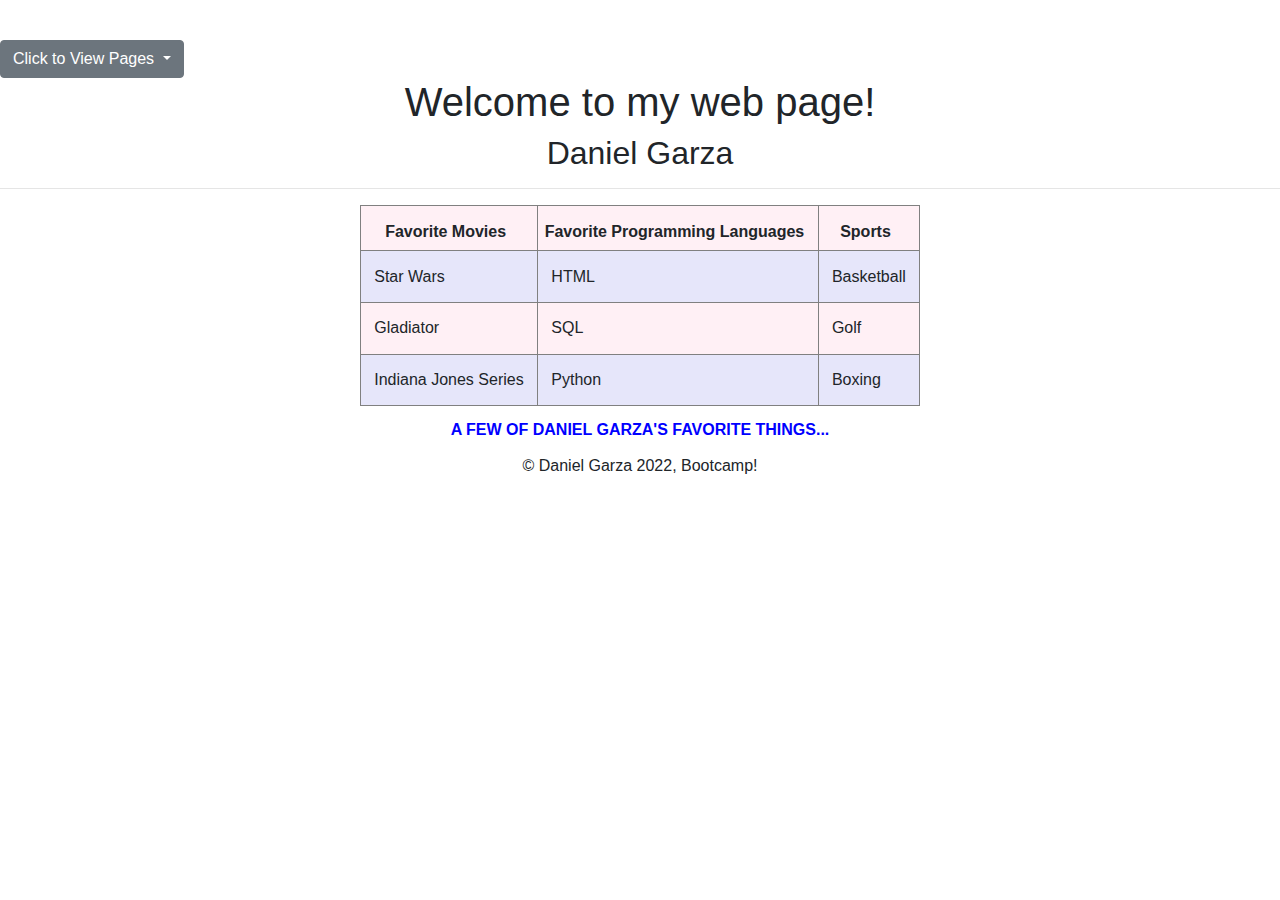
<file: index.html>
<!DOCTYPE html>
<html lang="en">
    <head>
        <meta charset="UTF-8">
        <meta http-equiv="X-UA-Compatible" content="IE=edge">
        <meta name="viewport" content="width=device-width, initial-scale=1.0">
        <title>Daniel Garza - Home Page</title>

        <link rel="stylesheet" type="text/css" href="css/mediaQuery.css">
        <link rel="stylesheet" type="text/css" href="css/favTable.css">

        <link rel="stylesheet"
        href="https://stackpath.bootstrapcdn.com/bootstrap/4.3.1/css/bootstrap.min.css"
        integrity="sha384-ggOyR0iXCbMQv3Xipma34MD+dH/1fQ784/j6cY/iJTQUOhcWr7x9JvoRxT2MZw1T"
        crossorigin="anonymous">

    </head>

    <body>
        <nav id="navigationlist">
            <ul class="nav nav-pills nav-fill">
                <li class="nav-item">
                <a class="nav-link active" href="index.html">Home</a>
                </li>
                <li class="nav-item">
                <a class="nav-link" href="headings.html">Headings</a>
                </li>
                <li class="nav-item">
                <a class="nav-link" href="text.html">Text</a>
                </li>
                <li class="nav-item">
                    <a class="nav-link" href="bulletlist.html">Bullet List</a>
                </li>
                <li class="nav-item">
                    <a class="nav-link" href="numberlist.html">Number List</a>
                </li>
                <li class="nav-item">
                    <a class="nav-link" href="css.html">CSS</a>
                </li>
                <li class="nav-item">
                    <a class="nav-link" href="travel.html">Travel</a>
                </li>
                <li class="nav-item">
                    <a class="nav-link" href="bootstrap.html">Bootstrap</a>
                </li>
            </ul>
        
        </nav>

            <nav id="smallScreenNav">
            <div class="dropdown">
                <button class="btn btn-secondary dropdown-toggle" type="button" id="dropdownMenuButton" data-toggle="dropdown" aria-expanded="false">
                  Click to View Pages
                </button>
                <div class="dropdown-menu" aria-labelledby="dropdownMenuButton">
                  <a class="dropdown-item" href="index.html">Home</a>
                  <a class="dropdown-item" href="headings.html">Headings</a>
                  <a class="dropdown-item" href="text.html">Text</a>
                  <a class="dropdown-item" href="bulletlist.html">Bullet List</a>
                  <a class="dropdown-item" href="numberlist.html">Number List</a>
                  <a class="dropdown-item" href="css.html">CSS</a>
                  <a class="dropdown-item" href="travel.html">Travel</a>
                  <a class="dropdown-item" href="bootstrap.html">Bootstrap</a>
                </div>
              </div>
            </nav>

            <!-- <ul>
                <li><a href="index.html">Home</a></li>
                <li><a href="headings.html">Headings</a></li>
                <li><a href="text.html">Text</a></li>
                <li><a href="bulletlist.html">Bullet List</a></li>
                <li><a href="numberlist.html">Number List</a></li>
                <li><a href="css.html">CSS</a></li>
                <li><a href="travel.html">Travel</a></li>
                <li><a href="bootstrap.html">Bootstrap</a></li>
            </ul> -->

        

        <center>
            <h1>Welcome to my web page!</h1>
            <h2>Daniel Garza</h2>
            <hr>

            <!-- Favorite Movie -->
            <!-- Favorite Programming Languages -->
            <!-- Favorite Sports -->

            <table border="1" class="favTable">
                <caption>
                    A few of Daniel Garza's Favorite Things...
                </caption>
                <tr>
                    <th>Favorite Movies</th>
                    <th>Favorite Programming Languages</th>
                    <th>Sports</th>
                </tr>
                <tr>
                    <td>Star Wars</td>
                    <td>HTML</td>
                    <td>Basketball</td>
                </tr>
                <tr>
                    <td>Gladiator</td>
                    <td>SQL</td>
                    <td>Golf</td>
                </tr>
                <tr>
                    <td>Indiana Jones Series</td>
                    <td>Python</td>
                    <td>Boxing</td>
                </tr>
            </table>

        <footer>
            <!-- <p><a href="index.html">Return to home page</a> -->
            <p>&copy; Daniel Garza 2022, Bootcamp!</p>
        </footer>

        </center>

        <script src="https://code.jquery.com/jquery-3.3.1.slim.min.js" integrity="sha384-q8i/X+965DzO0rT7abK41JStQIAqVgRVzpbzo5smXKp4YfRvH+8abtTE1Pi6jizo" crossorigin="anonymous"></script>
        <script src="https://cdnjs.cloudflare.com/ajax/libs/popper.js/1.14.7/umd/popper.min.js" integrity="sha384-UO2eT0CpHqdSJQ6hJty5KVphtPhzWj9WO1clHTMGa3JDZwrnQq4sF86dIHNDz0W1" crossorigin="anonymous"></script>
        <script src="https://stackpath.bootstrapcdn.com/bootstrap/4.3.1/js/bootstrap.min.js" integrity="sha384-JjSmVgyd0p3pXB1rRibZUAYoIIy6OrQ6VrjIEaFf/nJGzIxFDsf4x0xIM+B07jRM" crossorigin="anonymous"></script>

    </body>


</html>
</file>
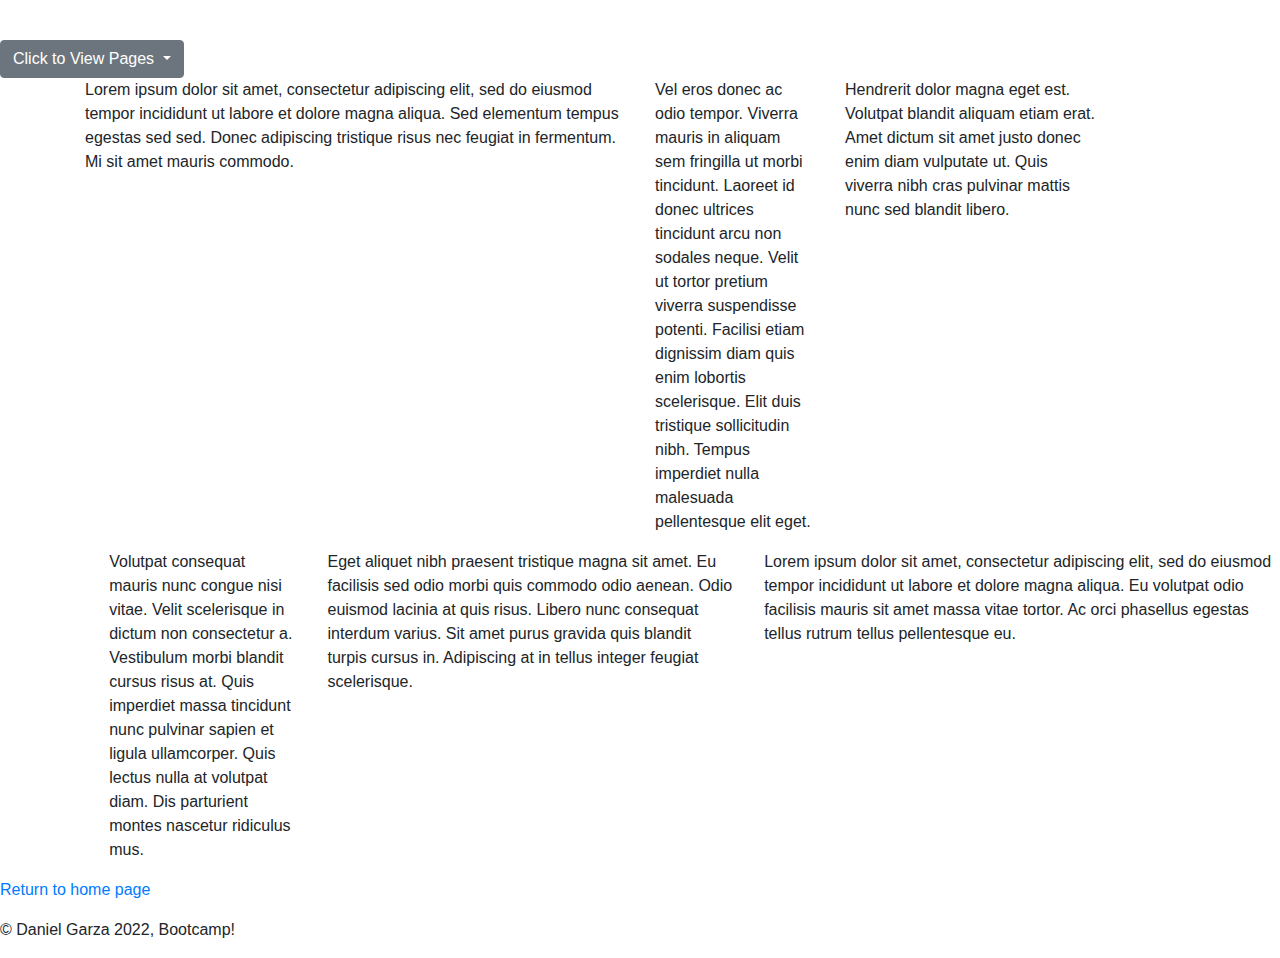
<file: bootstrap.html>
<html>
    <head>
        <title>Bootstrap</title>

        <link rel="stylesheet" type="text/css" href="css/mediaQuery.css">

        <!-- Bootstrap Link (REQUIRED) -->
        <link rel="stylesheet"
        href="https://stackpath.bootstrapcdn.com/bootstrap/4.3.1/css/bootstrap.min.css"
        integrity="sha384-ggOyR0iXCbMQv3Xipma34MD+dH/1fQ784/j6cY/iJTQUOhcWr7x9JvoRxT2MZw1T"
        crossorigin="anonymous">

    </head>

    <body>

        <nav id="navigationlist">
            <ul class="nav nav-pills nav-fill">
                <li class="nav-item">
                <a class="nav-link" href="index.html">Home</a>
                </li>
                <li class="nav-item">
                <a class="nav-link" href="headings.html">Headings</a>
                </li>
                <li class="nav-item">
                <a class="nav-link" href="text.html">Text</a>
                </li>
                <li class="nav-item">
                    <a class="nav-link" href="bulletlist.html">Bullet List</a>
                </li>
                <li class="nav-item">
                    <a class="nav-link" href="numberlist.html">Number List</a>
                </li>
                <li class="nav-item">
                    <a class="nav-link" href="css.html">CSS</a>
                </li>
                <li class="nav-item">
                    <a class="nav-link" href="travel.html">Travel</a>
                </li>
                <li class="nav-item">
                    <a class="nav-link active" href="bootstrap.html">Bootstrap</a>
                </li>
            </ul>
        </nav>

        <nav id="smallScreenNav">
            <div class="dropdown">
                <button class="btn btn-secondary dropdown-toggle" type="button" id="dropdownMenuButton" data-toggle="dropdown" aria-expanded="false">
                  Click to View Pages
                </button>
                <div class="dropdown-menu" aria-labelledby="dropdownMenuButton">
                  <a class="dropdown-item" href="index.html">Home</a>
                  <a class="dropdown-item" href="headings.html">Headings</a>
                  <a class="dropdown-item" href="text.html">Text</a>
                  <a class="dropdown-item" href="bulletlist.html">Bullet List</a>
                  <a class="dropdown-item" href="numberlist.html">Number List</a>
                  <a class="dropdown-item" href="css.html">CSS</a>
                  <a class="dropdown-item" href="travel.html">Travel</a>
                  <a class="dropdown-item" href="bootstrap.html">Bootstrap</a>
                </div>
              </div>
            </nav>

        <!-- Bootstrap Class Container -->
        <div class="container">
            <!-- Bootstrap Row -->
            <div class="row">
                <!-- With a row, you have your column (max 12 columns)-->
                
                <div class="col-md-4">
                    <!-- First black takes up for columns of space in the row -->
                </div>

                <div class="col-md-4">
                    <!-- Second black takes up for columns of space in the row -->
                </div>

                <div class="col-md-4">
                    <!-- Third black takes up for columns of space in the row -->
                </div>

            </div>

        </div>

        <div class="container">
            <div class="row">
                <div class="col-md-6">
                    <p>Lorem ipsum dolor sit amet, consectetur adipiscing elit, sed do eiusmod tempor incididunt ut labore et dolore magna aliqua. Sed elementum tempus egestas sed sed. Donec adipiscing tristique risus nec feugiat in fermentum. Mi sit amet mauris commodo.</p>
                </div>
                
                <div class="col-md-2">
                    <p>Vel eros donec ac odio tempor. Viverra mauris in aliquam sem fringilla ut morbi tincidunt. Laoreet id donec ultrices tincidunt arcu non sodales neque. Velit ut tortor pretium viverra suspendisse potenti. Facilisi etiam dignissim diam quis enim lobortis scelerisque. Elit duis tristique sollicitudin nibh. Tempus imperdiet nulla malesuada pellentesque elit eget.</p>
                </div>

                <div class="col-md-3">
                    <p>Hendrerit dolor magna eget est. Volutpat blandit aliquam etiam erat. Amet dictum sit amet justo donec enim diam vulputate ut. Quis viverra nibh cras pulvinar mattis nunc sed blandit libero.</p>
                </div>
            </div>
        </div>


        <!-- <div class="container"> -->
            <!-- Populates fromn right to left -->
            <div class="row justify-content-end">
                <div class="col-md-2">
                    <p>Volutpat consequat mauris nunc congue nisi vitae. Velit scelerisque in dictum non consectetur a. Vestibulum morbi blandit cursus risus at. Quis imperdiet massa tincidunt nunc pulvinar sapien et ligula ullamcorper. Quis lectus nulla at volutpat diam. Dis parturient montes nascetur ridiculus mus.</p>
                </div>
                
                <div class="col-md-4">
                    <p>Eget aliquet nibh praesent tristique magna sit amet. Eu facilisis sed odio morbi quis commodo odio aenean. Odio euismod lacinia at quis risus. Libero nunc consequat interdum varius. Sit amet purus gravida quis blandit turpis cursus in. Adipiscing at in tellus integer feugiat scelerisque.</p>
                </div>

                <div class="col-md-5">
                    <p>Lorem ipsum dolor sit amet, consectetur adipiscing elit, sed do eiusmod tempor incididunt ut labore et dolore magna aliqua. Eu volutpat odio facilisis mauris sit amet massa vitae tortor. Ac orci phasellus egestas tellus rutrum tellus pellentesque eu.</p>
                </div>
            </div>
        
            
        
        <!-- </div> -->


        <footer>
            <p><a href="index.html">Return to home page</a>
            <p>&copy; Daniel Garza 2022, Bootcamp!</p>
        </footer>

        <!-- Bootstrap Link (REQUIRED) -->
        <script src="https://code.jquery.com/jquery-3.3.1.slim.min.js" integrity="sha384-q8i/X+965DzO0rT7abK41JStQIAqVgRVzpbzo5smXKp4YfRvH+8abtTE1Pi6jizo" crossorigin="anonymous"></script>
        <script src="https://cdnjs.cloudflare.com/ajax/libs/popper.js/1.14.7/umd/popper.min.js" integrity="sha384-UO2eT0CpHqdSJQ6hJty5KVphtPhzWj9WO1clHTMGa3JDZwrnQq4sF86dIHNDz0W1" crossorigin="anonymous"></script>
        <script src="https://stackpath.bootstrapcdn.com/bootstrap/4.3.1/js/bootstrap.min.js" integrity="sha384-JjSmVgyd0p3pXB1rRibZUAYoIIy6OrQ6VrjIEaFf/nJGzIxFDsf4x0xIM+B07jRM" crossorigin="anonymous"></script>

    </body>

</html>
</file>
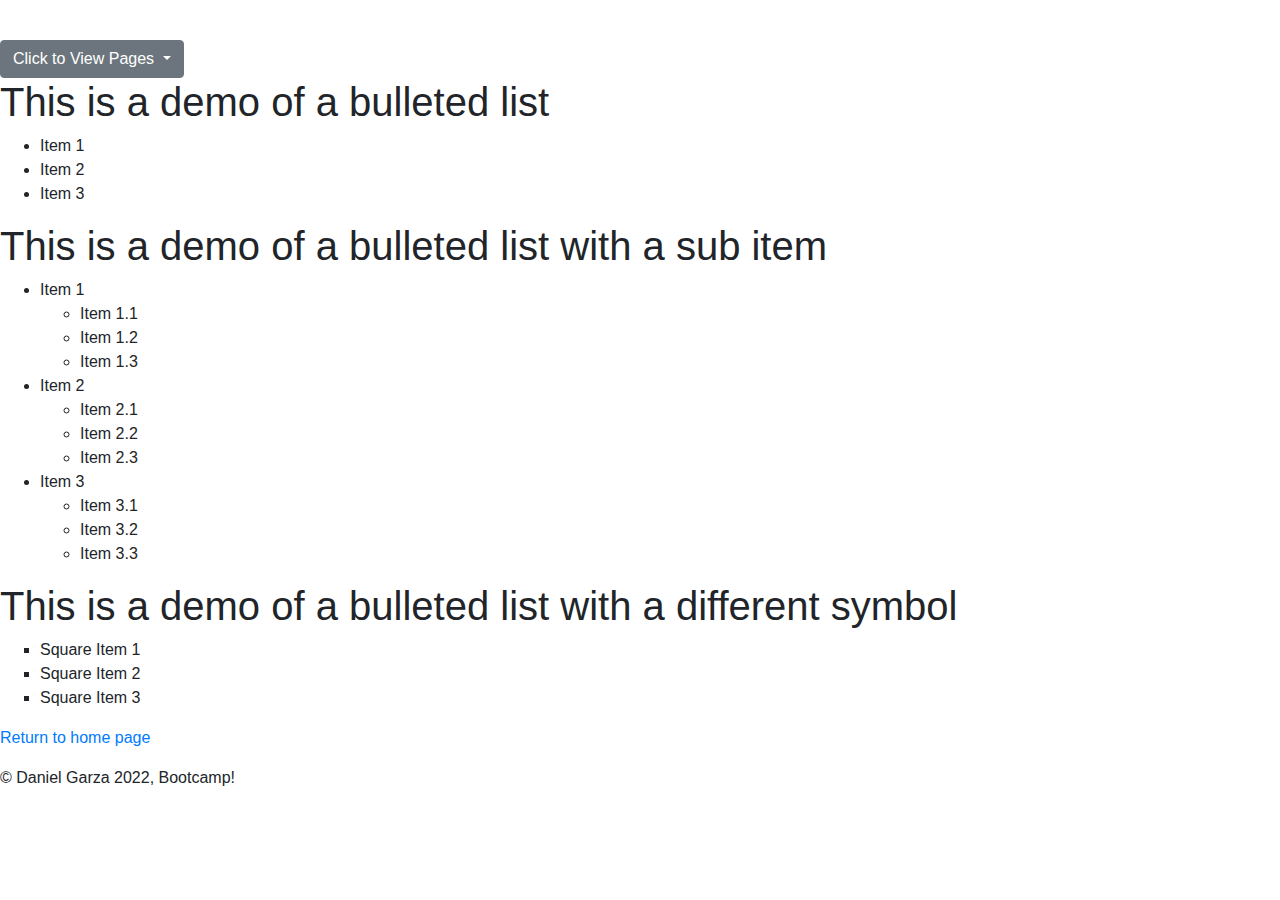
<file: bulletlist.html>
<html>
<head>
    <title>Bullet List</title>

    <link rel="stylesheet" type="text/css" href="css/mediaQuery.css">

    <link rel="stylesheet"
        href="https://stackpath.bootstrapcdn.com/bootstrap/4.3.1/css/bootstrap.min.css"
        integrity="sha384-ggOyR0iXCbMQv3Xipma34MD+dH/1fQ784/j6cY/iJTQUOhcWr7x9JvoRxT2MZw1T"
        crossorigin="anonymous">
    
    <link rel="stylesheet" type="text/css" href="css/style.css">
        
</head>

<body>
    <nav id="navigationlist">
        <ul class="nav nav-pills nav-fill">
            <li class="nav-item">
            <a class="nav-link" href="index.html">Home</a>
            </li>
            <li class="nav-item">
            <a class="nav-link" href="headings.html">Headings</a>
            </li>
            <li class="nav-item">
            <a class="nav-link" href="text.html">Text</a>
            </li>
            <li class="nav-item">
                <a class="nav-link active" href="bulletlist.html">Bullet List</a>
            </li>
            <li class="nav-item">
                <a class="nav-link" href="numberlist.html">Number List</a>
            </li>
            <li class="nav-item">
                <a class="nav-link" href="css.html">CSS</a>
            </li>
            <li class="nav-item">
                <a class="nav-link" href="travel.html">Travel</a>
            </li>
            <li class="nav-item">
                <a class="nav-link" href="bootstrap.html">Bootstrap</a>
            </li>
        </ul>
    </nav>

    <nav id="smallScreenNav">
        <div class="dropdown">
            <button class="btn btn-secondary dropdown-toggle" type="button" id="dropdownMenuButton" data-toggle="dropdown" aria-expanded="false">
              Click to View Pages
            </button>
            <div class="dropdown-menu" aria-labelledby="dropdownMenuButton">
              <a class="dropdown-item" href="index.html">Home</a>
              <a class="dropdown-item" href="headings.html">Headings</a>
              <a class="dropdown-item" href="text.html">Text</a>
              <a class="dropdown-item" href="bulletlist.html">Bullet List</a>
              <a class="dropdown-item" href="numberlist.html">Number List</a>
              <a class="dropdown-item" href="css.html">CSS</a>
              <a class="dropdown-item" href="travel.html">Travel</a>
              <a class="dropdown-item" href="bootstrap.html">Bootstrap</a>
            </div>
          </div>
    </nav>

    <h1>This is a demo of a bulleted list</h1>
    <ul>
        <li>Item 1</li>
        <li>Item 2</li>
        <li>Item 3</li>
    </ul>
   
    <h1>This is a demo of a bulleted list with a sub item</h1>
    <ul>
        <li>Item 1</li>
        <ul>
            <li>Item 1.1</li>
            <li>Item 1.2</li>
            <li>Item 1.3</li>
        </ul>
        <li>Item 2</li>
        <ul>
            <li>Item 2.1</li>
            <li>Item 2.2</li>
            <li>Item 2.3</li>
        </ul>
        <li>Item 3</li>
        <ul>
            <li>Item 3.1</li>
            <li>Item 3.2</li>
            <li>Item 3.3</li>
        </ul>
    </ul>

    <h1>This is a demo of a bulleted list with a different symbol</h1>
    <ul type="square">
        <li>Square Item 1</li>
        <li>Square Item 2</li>
        <li>Square Item 3</li>
    </ul>

    <footer>
        <p><a href="index.html">Return to home page</a>
        <p>&copy; Daniel Garza 2022, Bootcamp!</p>
    </footer>

    <script src="https://code.jquery.com/jquery-3.3.1.slim.min.js" integrity="sha384-q8i/X+965DzO0rT7abK41JStQIAqVgRVzpbzo5smXKp4YfRvH+8abtTE1Pi6jizo" crossorigin="anonymous"></script>
    <script src="https://cdnjs.cloudflare.com/ajax/libs/popper.js/1.14.7/umd/popper.min.js" integrity="sha384-UO2eT0CpHqdSJQ6hJty5KVphtPhzWj9WO1clHTMGa3JDZwrnQq4sF86dIHNDz0W1" crossorigin="anonymous"></script>
    <script src="https://stackpath.bootstrapcdn.com/bootstrap/4.3.1/js/bootstrap.min.js" integrity="sha384-JjSmVgyd0p3pXB1rRibZUAYoIIy6OrQ6VrjIEaFf/nJGzIxFDsf4x0xIM+B07jRM" crossorigin="anonymous"></script>

</body>

</html>
</file>
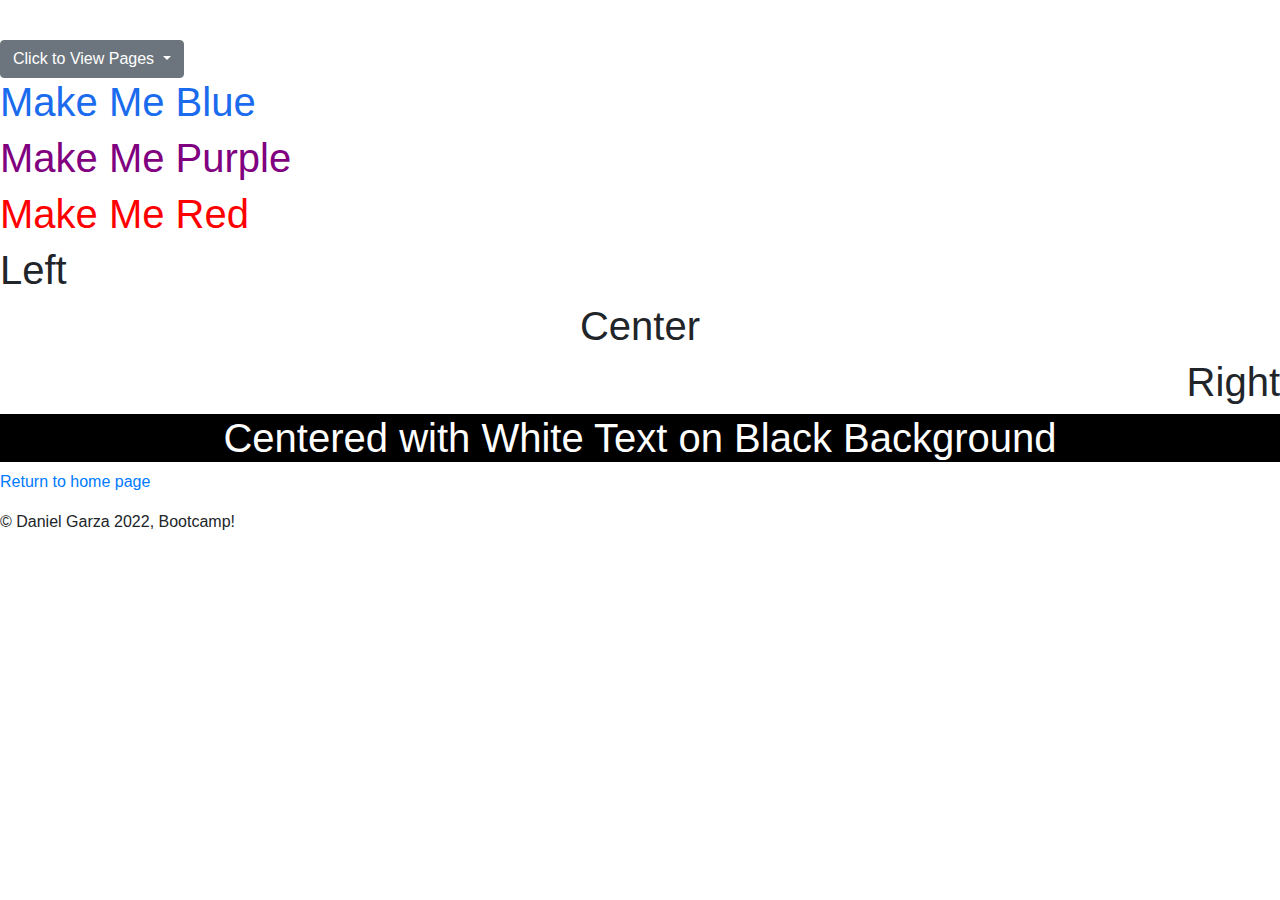
<file: css.html>
<html>
<head>
    <title>CSS</title>

    <link rel="stylesheet" type="text/css" href="css/mediaQuery.css">

    <link rel="stylesheet"
        href="https://stackpath.bootstrapcdn.com/bootstrap/4.3.1/css/bootstrap.min.css"
        integrity="sha384-ggOyR0iXCbMQv3Xipma34MD+dH/1fQ784/j6cY/iJTQUOhcWr7x9JvoRxT2MZw1T"
        crossorigin="anonymous">

    <link rel="stylesheet" type="text/css" href="css/style.css">

    <!-- Internal CSS (Cascading Style Sheets)-->
    <!-- Classes begin with . example .blue-->
    <!-- ids begin with # example #purple-->
    <!-- <style>
        h1{font-size: 40px;}
        .blue{color: #1a6bed;}
        #purple{color: purple;}
        .red{color: red;}

    </style> -->
</head>

<body>
    <nav id="navigationlist">
        <ul class="nav nav-pills nav-fill">
            <li class="nav-item">
            <a class="nav-link" href="index.html">Home</a>
            </li>
            <li class="nav-item">
            <a class="nav-link" href="headings.html">Headings</a>
            </li>
            <li class="nav-item">
            <a class="nav-link" href="text.html">Text</a>
            </li>
            <li class="nav-item">
                <a class="nav-link" href="bulletlist.html">Bullet List</a>
            </li>
            <li class="nav-item">
                <a class="nav-link" href="numberlist.html">Number List</a>
            </li>
            <li class="nav-item">
                <a class="nav-link active" href="css.html">CSS</a>
            </li>
            <li class="nav-item">
                <a class="nav-link" href="travel.html">Travel</a>
            </li>
            <li class="nav-item">
                <a class="nav-link" href="bootstrap.html">Bootstrap</a>
            </li>
        </ul>
    </nav>

    <nav id="smallScreenNav">
        <div class="dropdown">
            <button class="btn btn-secondary dropdown-toggle" type="button" id="dropdownMenuButton" data-toggle="dropdown" aria-expanded="false">
              Click to View Pages
            </button>
            <div class="dropdown-menu" aria-labelledby="dropdownMenuButton">
              <a class="dropdown-item" href="index.html">Home</a>
              <a class="dropdown-item" href="headings.html">Headings</a>
              <a class="dropdown-item" href="text.html">Text</a>
              <a class="dropdown-item" href="bulletlist.html">Bullet List</a>
              <a class="dropdown-item" href="numberlist.html">Number List</a>
              <a class="dropdown-item" href="css.html">CSS</a>
              <a class="dropdown-item" href="travel.html">Travel</a>
              <a class="dropdown-item" href="bootstrap.html">Bootstrap</a>
            </div>
          </div>
    </nav>

    <h1 class="blue">Make Me Blue</h1>
    <h1 id="purple">Make Me Purple</h1>
    <h1 class="red">Make Me Red</h1>
    <h1 class="alignleft">Left</h1>
    <h1 class="aligncenter">Center</h1>
    <h1 class="alignright">Right</h1>
    <h1 class="aligncenter white blackbackground">Centered with White Text on Black Background</h1>

    <footer>
        <p><a href="index.html">Return to home page</a>
        <p>&copy; Daniel Garza 2022, Bootcamp!</p>
    </footer>

    <script src="https://code.jquery.com/jquery-3.3.1.slim.min.js" integrity="sha384-q8i/X+965DzO0rT7abK41JStQIAqVgRVzpbzo5smXKp4YfRvH+8abtTE1Pi6jizo" crossorigin="anonymous"></script>
    <script src="https://cdnjs.cloudflare.com/ajax/libs/popper.js/1.14.7/umd/popper.min.js" integrity="sha384-UO2eT0CpHqdSJQ6hJty5KVphtPhzWj9WO1clHTMGa3JDZwrnQq4sF86dIHNDz0W1" crossorigin="anonymous"></script>
    <script src="https://stackpath.bootstrapcdn.com/bootstrap/4.3.1/js/bootstrap.min.js" integrity="sha384-JjSmVgyd0p3pXB1rRibZUAYoIIy6OrQ6VrjIEaFf/nJGzIxFDsf4x0xIM+B07jRM" crossorigin="anonymous"></script>

</body>

</html>
</file>
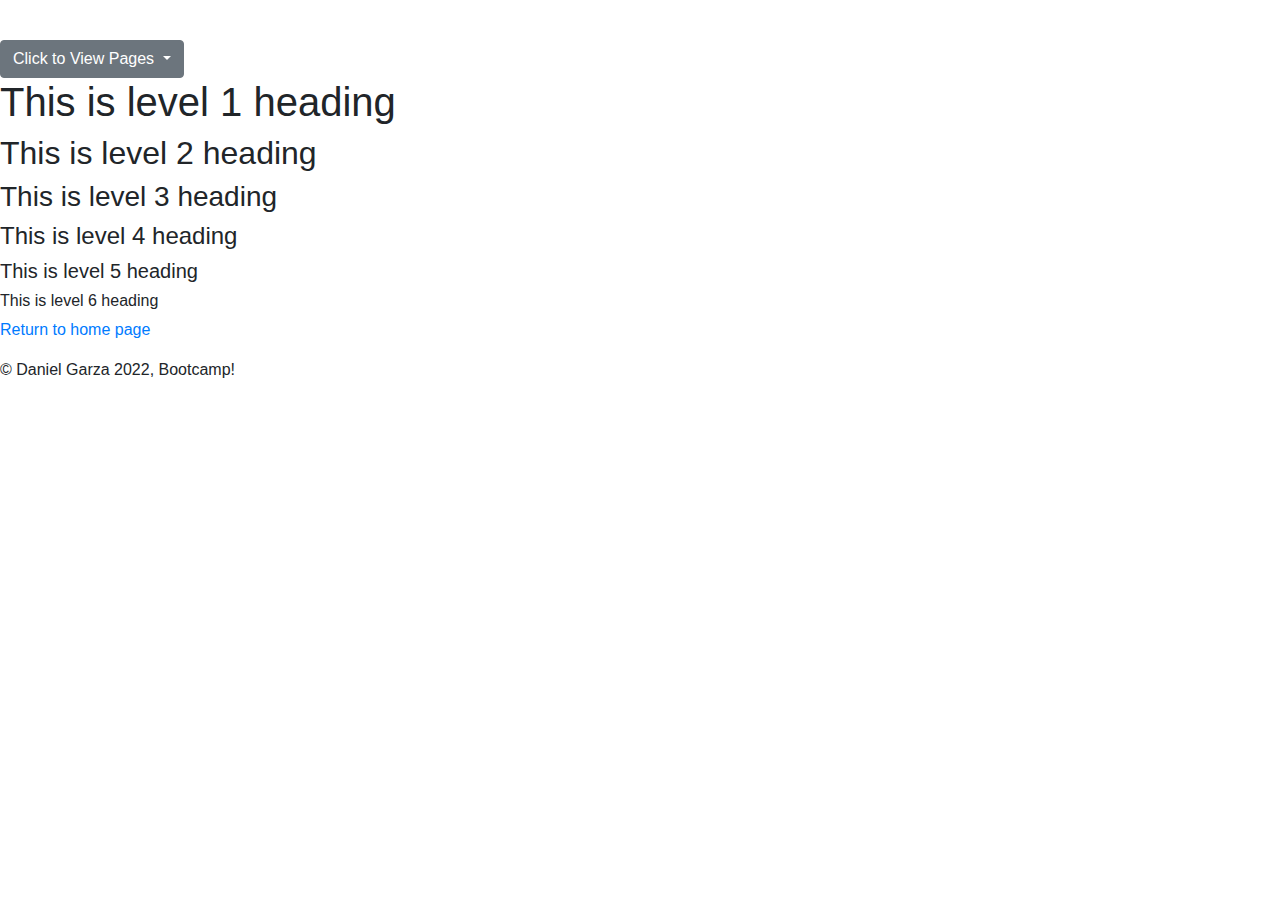
<file: headings.html>
<html>
<head>
    <title>Headings</title>

    <link rel="stylesheet" type="text/css" href="css/mediaQuery.css">

    <link rel="stylesheet"
        href="https://stackpath.bootstrapcdn.com/bootstrap/4.3.1/css/bootstrap.min.css"
        integrity="sha384-ggOyR0iXCbMQv3Xipma34MD+dH/1fQ784/j6cY/iJTQUOhcWr7x9JvoRxT2MZw1T"
        crossorigin="anonymous">
        
</head>

<body>

    <nav id="navigationlist">
        <ul class="nav nav-pills nav-fill">
            <li class="nav-item">
            <a class="nav-link" href="index.html">Home</a>
            </li>
            <li class="nav-item">
            <a class="nav-link active" href="headings.html">Headings</a>
            </li>
            <li class="nav-item">
            <a class="nav-link" href="text.html">Text</a>
            </li>
            <li class="nav-item">
                <a class="nav-link" href="bulletlist.html">Bullet List</a>
            </li>
            <li class="nav-item">
                <a class="nav-link" href="numberlist.html">Number List</a>
            </li>
            <li class="nav-item">
                <a class="nav-link" href="css.html">CSS</a>
            </li>
            <li class="nav-item">
                <a class="nav-link" href="travel.html">Travel</a>
            </li>
            <li class="nav-item">
                <a class="nav-link" href="bootstrap.html">Bootstrap</a>
            </li>
        </ul>
    </nav>

    <nav id="smallScreenNav">
        <div class="dropdown">
            <button class="btn btn-secondary dropdown-toggle" type="button" id="dropdownMenuButton" data-toggle="dropdown" aria-expanded="false">
              Click to View Pages
            </button>
            <div class="dropdown-menu" aria-labelledby="dropdownMenuButton">
              <a class="dropdown-item" href="index.html">Home</a>
              <a class="dropdown-item" href="headings.html">Headings</a>
              <a class="dropdown-item" href="text.html">Text</a>
              <a class="dropdown-item" href="bulletlist.html">Bullet List</a>
              <a class="dropdown-item" href="numberlist.html">Number List</a>
              <a class="dropdown-item" href="css.html">CSS</a>
              <a class="dropdown-item" href="travel.html">Travel</a>
              <a class="dropdown-item" href="bootstrap.html">Bootstrap</a>
            </div>
          </div>
    </nav>

    <h1>This is level 1 heading</h1>
    <h2>This is level 2 heading</h2>
    <h3>This is level 3 heading</h3>
    <h4>This is level 4 heading</h4>
    <h5>This is level 5 heading</h5>
    <h6>This is level 6 heading</h6>

    <footer>
        <p><a href="index.html">Return to home page</a>
        <p>&copy; Daniel Garza 2022, Bootcamp!</p>
    </footer>

    <script src="https://code.jquery.com/jquery-3.3.1.slim.min.js" integrity="sha384-q8i/X+965DzO0rT7abK41JStQIAqVgRVzpbzo5smXKp4YfRvH+8abtTE1Pi6jizo" crossorigin="anonymous"></script>
    <script src="https://cdnjs.cloudflare.com/ajax/libs/popper.js/1.14.7/umd/popper.min.js" integrity="sha384-UO2eT0CpHqdSJQ6hJty5KVphtPhzWj9WO1clHTMGa3JDZwrnQq4sF86dIHNDz0W1" crossorigin="anonymous"></script>
    <script src="https://stackpath.bootstrapcdn.com/bootstrap/4.3.1/js/bootstrap.min.js" integrity="sha384-JjSmVgyd0p3pXB1rRibZUAYoIIy6OrQ6VrjIEaFf/nJGzIxFDsf4x0xIM+B07jRM" crossorigin="anonymous"></script>

</body>

</html>
</file>
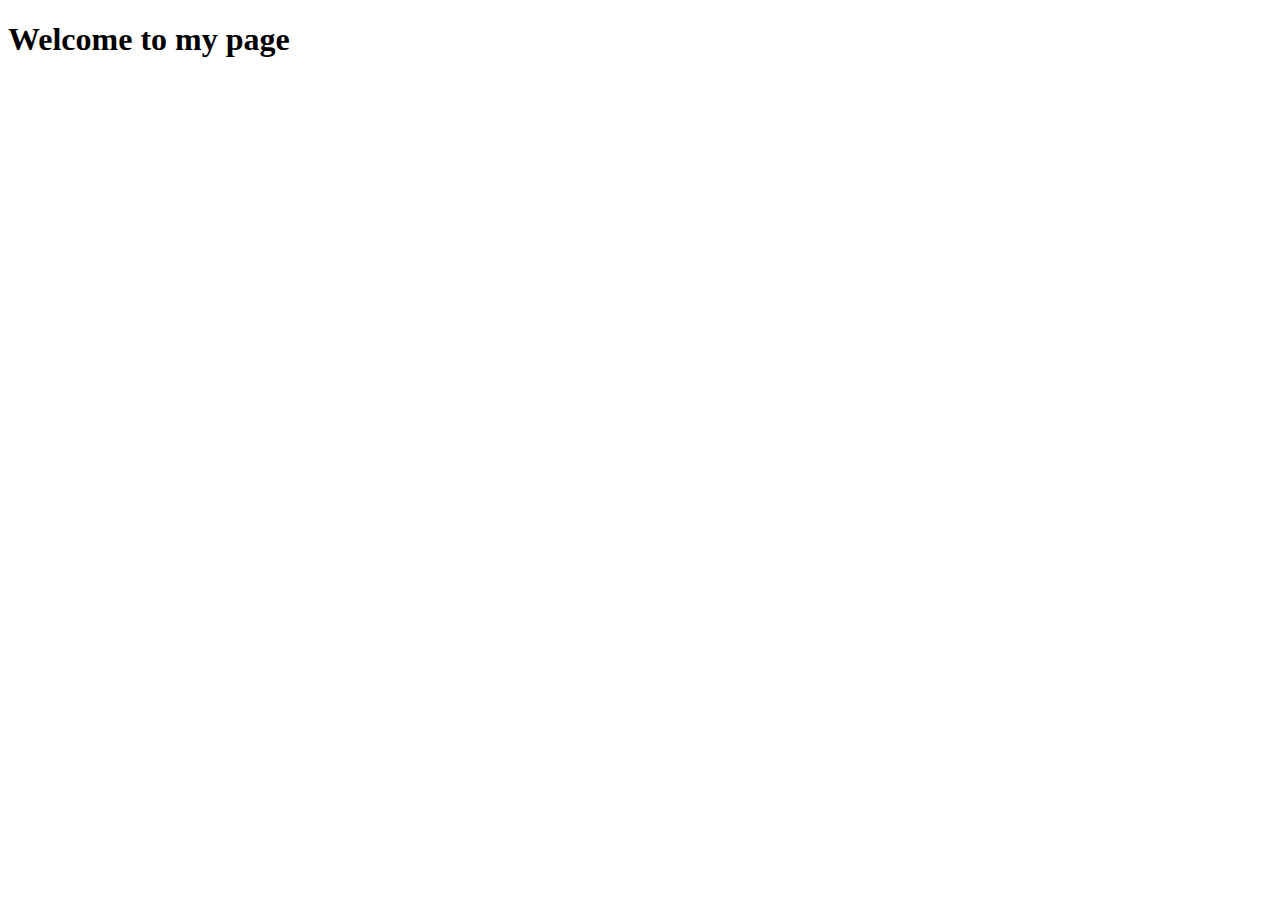
<file: index.html.html>
<!DOCTYPE html>
<html lang="en">
<head>
    <meta charset="UTF-8">
    <meta http-equiv="X-UA-Compatible" content="IE=edge">
    <meta name="viewport" content="width=device-width, initial-scale=1.0">
    <title>My home Page</title>
</head>
<body>
    <h1>Welcome to my page</h1>
</body>
</html>
</file>
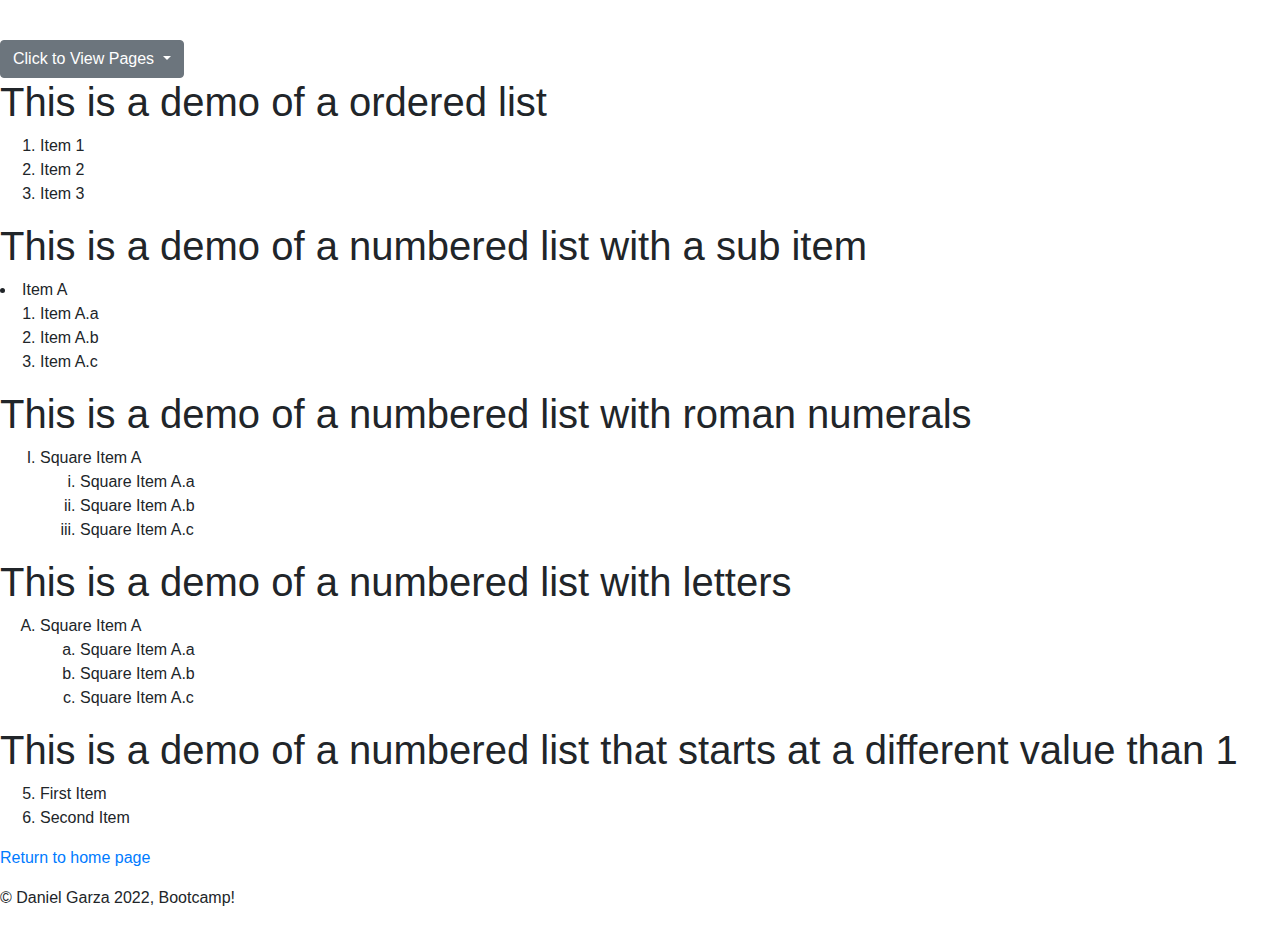
<file: numberlist.html>
<html>
<head>
    <title>Ordered List</title>

    <link rel="stylesheet" type="text/css" href="css/mediaQuery.css">

    <link rel="stylesheet"
        href="https://stackpath.bootstrapcdn.com/bootstrap/4.3.1/css/bootstrap.min.css"
        integrity="sha384-ggOyR0iXCbMQv3Xipma34MD+dH/1fQ784/j6cY/iJTQUOhcWr7x9JvoRxT2MZw1T"
        crossorigin="anonymous">
        
</head>

<body>

    <nav id="navigationlist">
        <ul class="nav nav-pills nav-fill">
            <li class="nav-item">
            <a class="nav-link" href="index.html">Home</a>
            </li>
            <li class="nav-item">
            <a class="nav-link" href="headings.html">Headings</a>
            </li>
            <li class="nav-item">
            <a class="nav-link" href="text.html">Text</a>
            </li>
            <li class="nav-item">
                <a class="nav-link" href="bulletlist.html">Bullet List</a>
            </li>
            <li class="nav-item">
                <a class="nav-link active" href="numberlist.html">Number List</a>
            </li>
            <li class="nav-item">
                <a class="nav-link" href="css.html">CSS</a>
            </li>
            <li class="nav-item">
                <a class="nav-link" href="travel.html">Travel</a>
            </li>
            <li class="nav-item">
                <a class="nav-link" href="bootstrap.html">Bootstrap</a>
            </li>
        </ul>
    </nav>

    <nav id="smallScreenNav">
        <div class="dropdown">
            <button class="btn btn-secondary dropdown-toggle" type="button" id="dropdownMenuButton" data-toggle="dropdown" aria-expanded="false">
              Click to View Pages
            </button>
            <div class="dropdown-menu" aria-labelledby="dropdownMenuButton">
              <a class="dropdown-item" href="index.html">Home</a>
              <a class="dropdown-item" href="headings.html">Headings</a>
              <a class="dropdown-item" href="text.html">Text</a>
              <a class="dropdown-item" href="bulletlist.html">Bullet List</a>
              <a class="dropdown-item" href="numberlist.html">Number List</a>
              <a class="dropdown-item" href="css.html">CSS</a>
              <a class="dropdown-item" href="travel.html">Travel</a>
              <a class="dropdown-item" href="bootstrap.html">Bootstrap</a>
            </div>
          </div>
    </nav>

    <h1>This is a demo of a ordered list</h1>
    <ol>
        <li>Item 1</li>
        <li>Item 2</li>
        <li>Item 3</li>
    </ol>
   
    <h1>This is a demo of a numbered list with a sub item</h1>
    <uo>
        <li>Item A</li>
        <ol>
            <li>Item A.a</li>
            <li>Item A.b</li>
            <li>Item A.c</li>
        </ol>
    </ol>

    <h1>This is a demo of a numbered list with roman numerals</h1>
    <ol type="I">
        <li>Square Item A</li>
        <ol type="i">
            <li>Square Item A.a</li>
            <li>Square Item A.b</li>
            <li>Square Item A.c</li>
        </ol>
    </ol>

    <h1>This is a demo of a numbered list with letters</h1>
    <ol type="A">
        <li>Square Item A</li>
        <ol type="a">
            <li>Square Item A.a</li>
            <li>Square Item A.b</li>
            <li>Square Item A.c</li>
        </ol>
    </ol>

    <h1>This is a demo of a numbered list that starts at a different value than 1</h1>
    <ol type="1" start = "5">
        <li>First Item</li>
        <li>Second Item</li>
    </ol>

    <footer>
        <p><a href="index.html">Return to home page</a>
        <p>&copy; Daniel Garza 2022, Bootcamp!</p>
    </footer>

    <script src="https://code.jquery.com/jquery-3.3.1.slim.min.js" integrity="sha384-q8i/X+965DzO0rT7abK41JStQIAqVgRVzpbzo5smXKp4YfRvH+8abtTE1Pi6jizo" crossorigin="anonymous"></script>
    <script src="https://cdnjs.cloudflare.com/ajax/libs/popper.js/1.14.7/umd/popper.min.js" integrity="sha384-UO2eT0CpHqdSJQ6hJty5KVphtPhzWj9WO1clHTMGa3JDZwrnQq4sF86dIHNDz0W1" crossorigin="anonymous"></script>
    <script src="https://stackpath.bootstrapcdn.com/bootstrap/4.3.1/js/bootstrap.min.js" integrity="sha384-JjSmVgyd0p3pXB1rRibZUAYoIIy6OrQ6VrjIEaFf/nJGzIxFDsf4x0xIM+B07jRM" crossorigin="anonymous"></script>

</body>

</html>
</file>
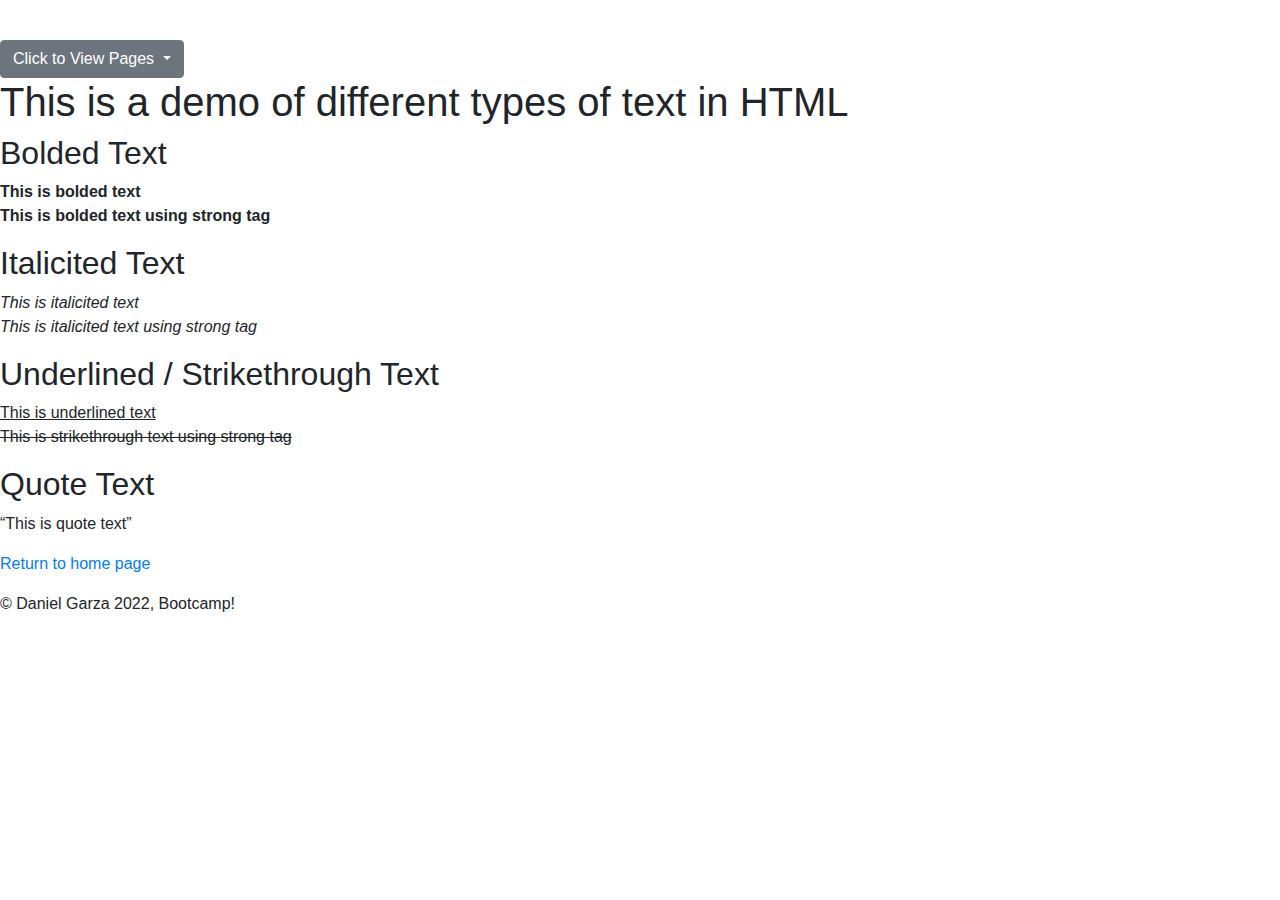
<file: text.html>
<html>
<head>
    <title>Text</title>

    <link rel="stylesheet" type="text/css" href="css/mediaQuery.css">

    <link rel="stylesheet"
        href="https://stackpath.bootstrapcdn.com/bootstrap/4.3.1/css/bootstrap.min.css"
        integrity="sha384-ggOyR0iXCbMQv3Xipma34MD+dH/1fQ784/j6cY/iJTQUOhcWr7x9JvoRxT2MZw1T"
        crossorigin="anonymous">
        
</head>

<body>

    <nav id="navigationlist">
        <ul class="nav nav-pills nav-fill">
            <li class="nav-item">
            <a class="nav-link" href="index.html">Home</a>
            </li>
            <li class="nav-item">
            <a class="nav-link" href="headings.html">Headings</a>
            </li>
            <li class="nav-item">
            <a class="nav-link active" href="text.html">Text</a>
            </li>
            <li class="nav-item">
                <a class="nav-link" href="bulletlist.html">Bullet List</a>
            </li>
            <li class="nav-item">
                <a class="nav-link" href="numberlist.html">Number List</a>
            </li>
            <li class="nav-item">
                <a class="nav-link" href="css.html">CSS</a>
            </li>
            <li class="nav-item">
                <a class="nav-link" href="travel.html">Travel</a>
            </li>
            <li class="nav-item">
                <a class="nav-link" href="bootstrap.html">Bootstrap</a>
            </li>
        </ul>
    </nav>

    <nav id="smallScreenNav">
        <div class="dropdown">
            <button class="btn btn-secondary dropdown-toggle" type="button" id="dropdownMenuButton" data-toggle="dropdown" aria-expanded="false">
              Click to View Pages
            </button>
            <div class="dropdown-menu" aria-labelledby="dropdownMenuButton">
              <a class="dropdown-item" href="index.html">Home</a>
              <a class="dropdown-item" href="headings.html">Headings</a>
              <a class="dropdown-item" href="text.html">Text</a>
              <a class="dropdown-item" href="bulletlist.html">Bullet List</a>
              <a class="dropdown-item" href="numberlist.html">Number List</a>
              <a class="dropdown-item" href="css.html">CSS</a>
              <a class="dropdown-item" href="travel.html">Travel</a>
              <a class="dropdown-item" href="bootstrap.html">Bootstrap</a>
            </div>
          </div>
    </nav>

    <!-- HTML Comments -->
    <h1>This is a demo of different types of text in HTML</h1>
    <h2>Bolded Text</h2>
    <p>
        <b>This is bolded text</b> <br>
        <strong>This is bolded text using strong tag</strong> <br>
    </p>

    <h2>Italicited Text</h2>
    <p>
        <i>This is italicited text</i> <br>
        <em>This is italicited text using strong tag</em> <br>
    </p>

    <h2>Underlined / Strikethrough Text</h2>
    <p>
        <u>This is underlined text</u> <br>
        <del>This is strikethrough text using strong tag</del> <br>
    </p>

    <h2>Quote Text</h2>
    <p>
        <q>This is quote text</q> <br>
    </p>

    <footer>
        <p><a href="index.html">Return to home page</a>
        <p>&copy; Daniel Garza 2022, Bootcamp!</p>
    </footer>

    <script src="https://code.jquery.com/jquery-3.3.1.slim.min.js" integrity="sha384-q8i/X+965DzO0rT7abK41JStQIAqVgRVzpbzo5smXKp4YfRvH+8abtTE1Pi6jizo" crossorigin="anonymous"></script>
    <script src="https://cdnjs.cloudflare.com/ajax/libs/popper.js/1.14.7/umd/popper.min.js" integrity="sha384-UO2eT0CpHqdSJQ6hJty5KVphtPhzWj9WO1clHTMGa3JDZwrnQq4sF86dIHNDz0W1" crossorigin="anonymous"></script>
    <script src="https://stackpath.bootstrapcdn.com/bootstrap/4.3.1/js/bootstrap.min.js" integrity="sha384-JjSmVgyd0p3pXB1rRibZUAYoIIy6OrQ6VrjIEaFf/nJGzIxFDsf4x0xIM+B07jRM" crossorigin="anonymous"></script>

</body>

</html>
</file>
<file: css/mediaQuery.css>
@media(min-with: 1299px)
{
    #navigationlist{
        visibility: visible;
    }

    #smallScreenNav{
        visibility: hidden;
    }

}

@media(max-width: 1300px)
{
    #navigationlist{
        visibility: hidden;
    }

    #smallScreenNav{
        visibility: visible;
    }
}
</file>
<file: css/favTable.css>
.favTable caption{
    text-align: center;
    text-transform: uppercase;
    font-weight: bold;
    color: blue;  
}

.favTable th{
    /* Top, Bottom, Left, Right */
    padding: 10pt 10pt 5pt 5pt;
    text-align: center;
}

.favTable td{
    padding: 10pt;
}

.favTable tr:nth-child(even){
    background-color: lavender;
}

.favTable tr:nth-child(odd){
    background-color: lavenderblush;
}

.favTable tr:hover{
    background-color: orchid;
    font-weight: bold;
}
</file>
<file: css/style.css>
h1{
    font-size: 40px;
}

.blue{
    color: #1a6bed;
}

#purple{
    color: purple;
}

.red{
    color: red;
}

.alignleft{
    text-align: left;
}

.aligncenter{
    text-align: center;
}

.alignright{
    text-align: right;
}

.white{
    color: white;
}

.blackbackground{
    background-color: black;
}
</file>
